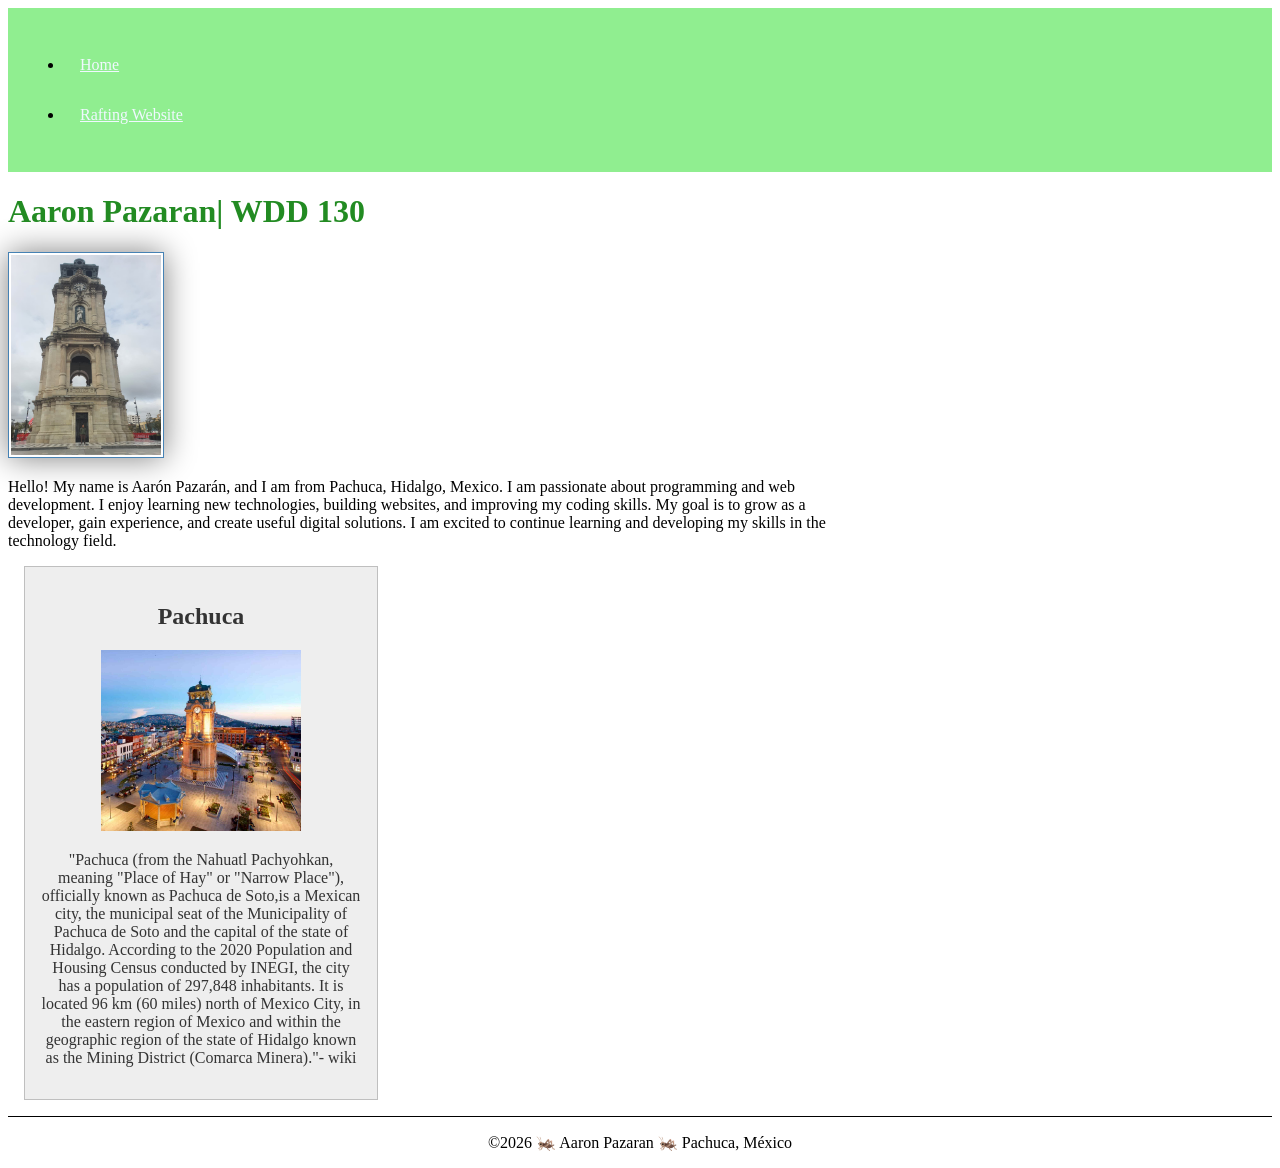
<file: index.html>
<!DOCTYPE html>
<html lang="en-US">

<head>
    <meta charset="UTF-8">
    <meta name="viewport" content="width=device-width, initial-scale=1.0">
    <title> Aaron Pazaran| WDD 130</title>
    <meta name="description" content="Aaron Pazaran's BYU Idaho WDD 130 course home page">
    <meta name="author" content="Aaron Pazaran">

    <link rel="stylesheet" href="styles/styles.css">
</head>

<body>
    <header>
        <nav>
            <ul>
                <li><a href=" #">Home</a></li>
                <li><a href="wwr/">Rafting Website</a></li>
            </ul>
        </nav>
    </header>
    <main>
        <h1>Aaron Pazaran| WDD 130</h1>
        <img src="images/profile.jpg" alt="Monumental Pachuca's Clock Tower." width="200">
        <p>Hello! My name is Aarón Pazarán, and I am from Pachuca, Hidalgo, Mexico. I am passionate
            about
            programming and web development. I enjoy learning new technologies, building websites,
            and improving
            my coding skills. My goal is to grow as a developer, gain experience, and create useful
            digital
            solutions. I am excited to continue learning and developing my skills in the technology
            field.</p>
    </main>
    <aside>
        <h2>Pachuca</h2>
        <img src="images/reloj_pachuca.jpg" alt="México Pachuca.">
        <p>"Pachuca (from the Nahuatl Pachyohkan, meaning "Place of Hay" or "Narrow Place"),
            officially known as
            Pachuca de Soto,is a Mexican city, the municipal seat of the Municipality of Pachuca de
            Soto and the capital of the
            state of Hidalgo. According to the 2020 Population and Housing Census conducted by
            INEGI, the city has a population of
            297,848 inhabitants. It is located 96 km (60 miles) north of Mexico City, in the eastern
            region
            of Mexico and within the geographic region of the state of Hidalgo known as
            the Mining District (Comarca Minera)."- wiki</p>
    </aside>
    <footer>
        <p>©2026 🦗 Aaron Pazaran 🦗 Pachuca, México</p>
    </footer>
</body>

</html>
</file>
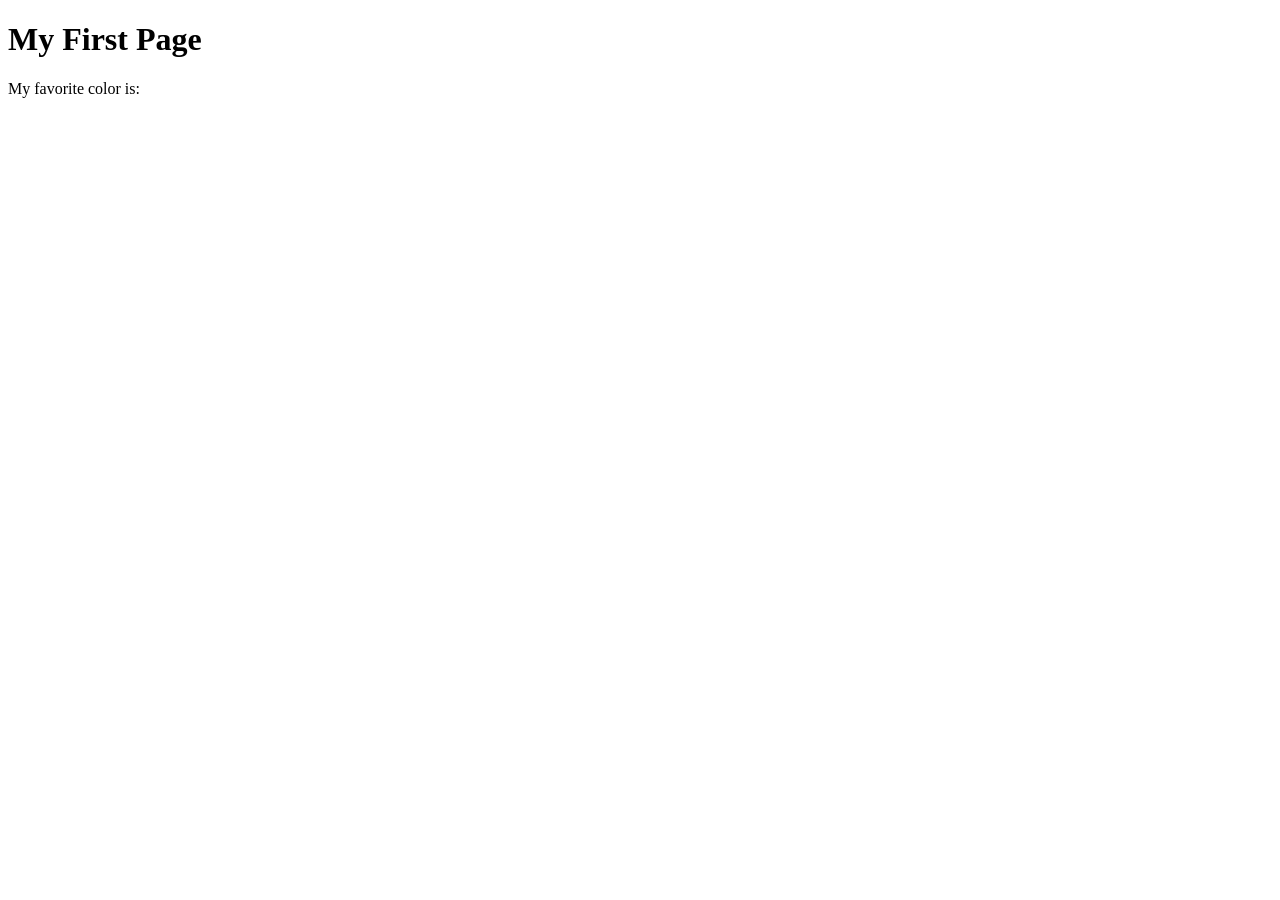
<file: week01/first-page.html>
<!DOCTYPE html>
<html lang="en">
<head>
    <meta charset="UTF-8">
    <meta name="viewport" content="width=device-width, initial-scale=1.0">
    <title>My First Page</title>
</head>
<body>
    <h1>My First Page</h1>
    <p>My favorite color is: </p>
</body>
</html>
</file>
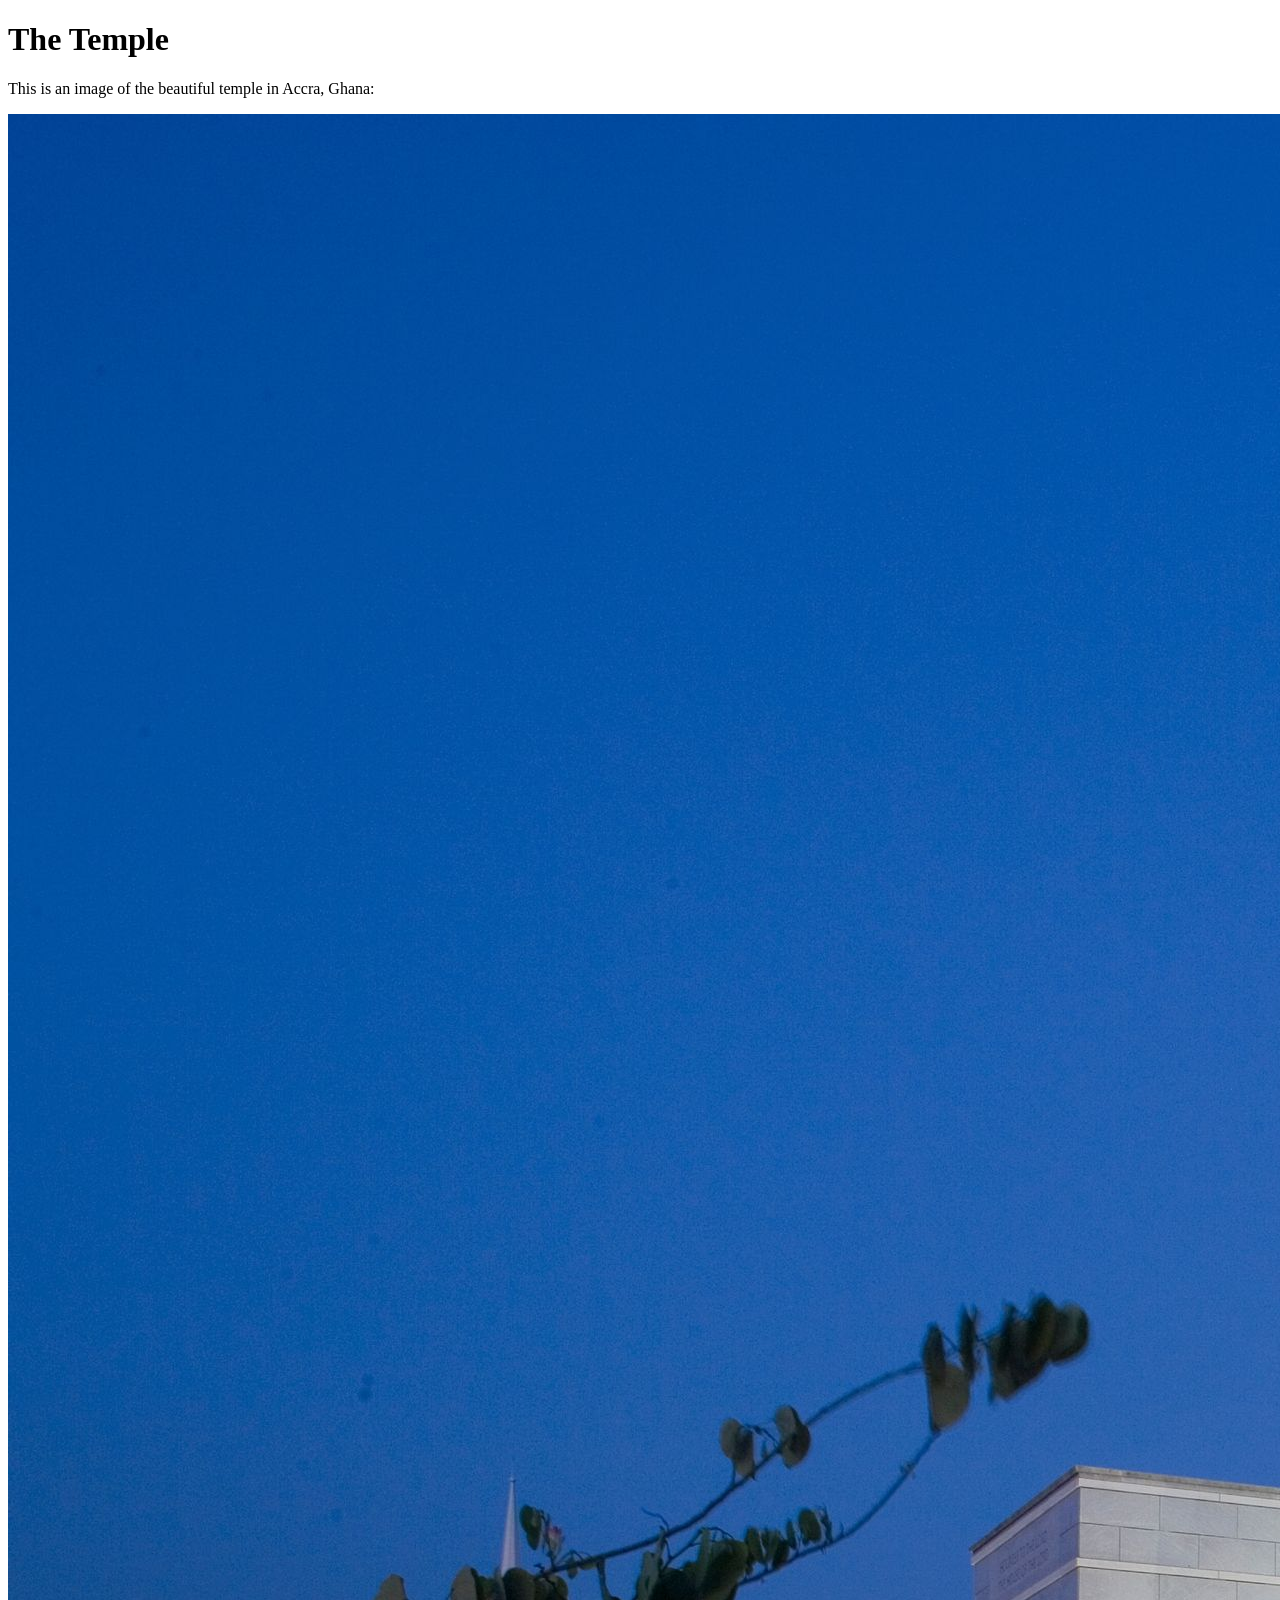
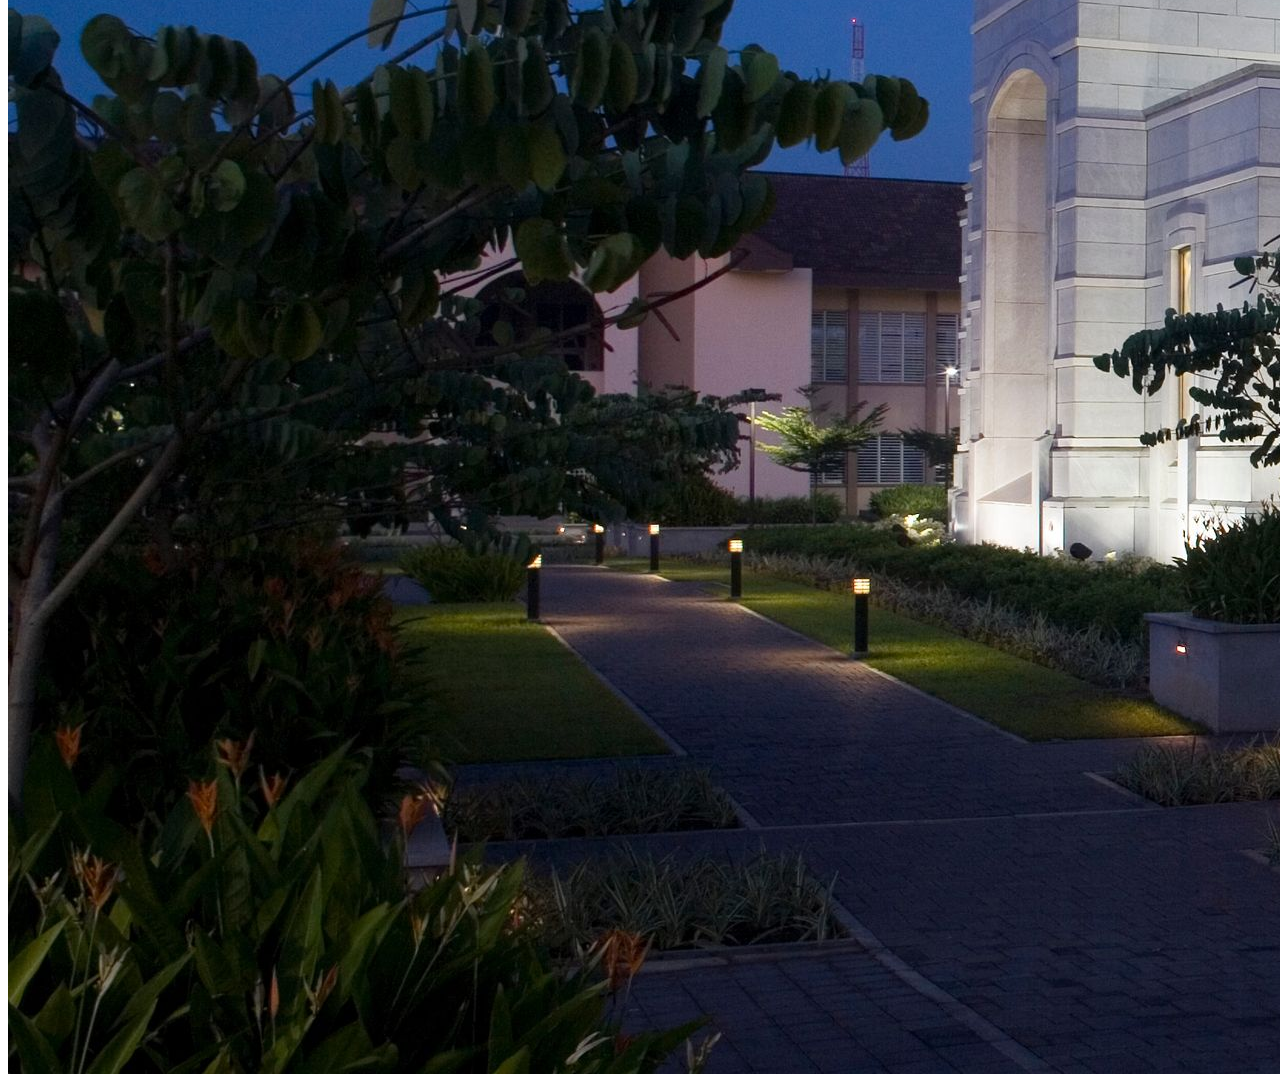
<file: week01/images.html>
<!DOCTYPE html>
<html lang="en">
<head>
    <meta charset="UTF-8">
    <meta name="viewport" content="width=device-width, initial-scale=1.0">
    <title>Temple Image</title>
</head>
<body>
    <h1>The Temple</h1>
    <p>This is an image of the beautiful temple in Accra, Ghana:</p>
    <img src="images/temple-large.jpeg" alt="The Accra Ghana Temple">
    
</body>
</html>
</file>
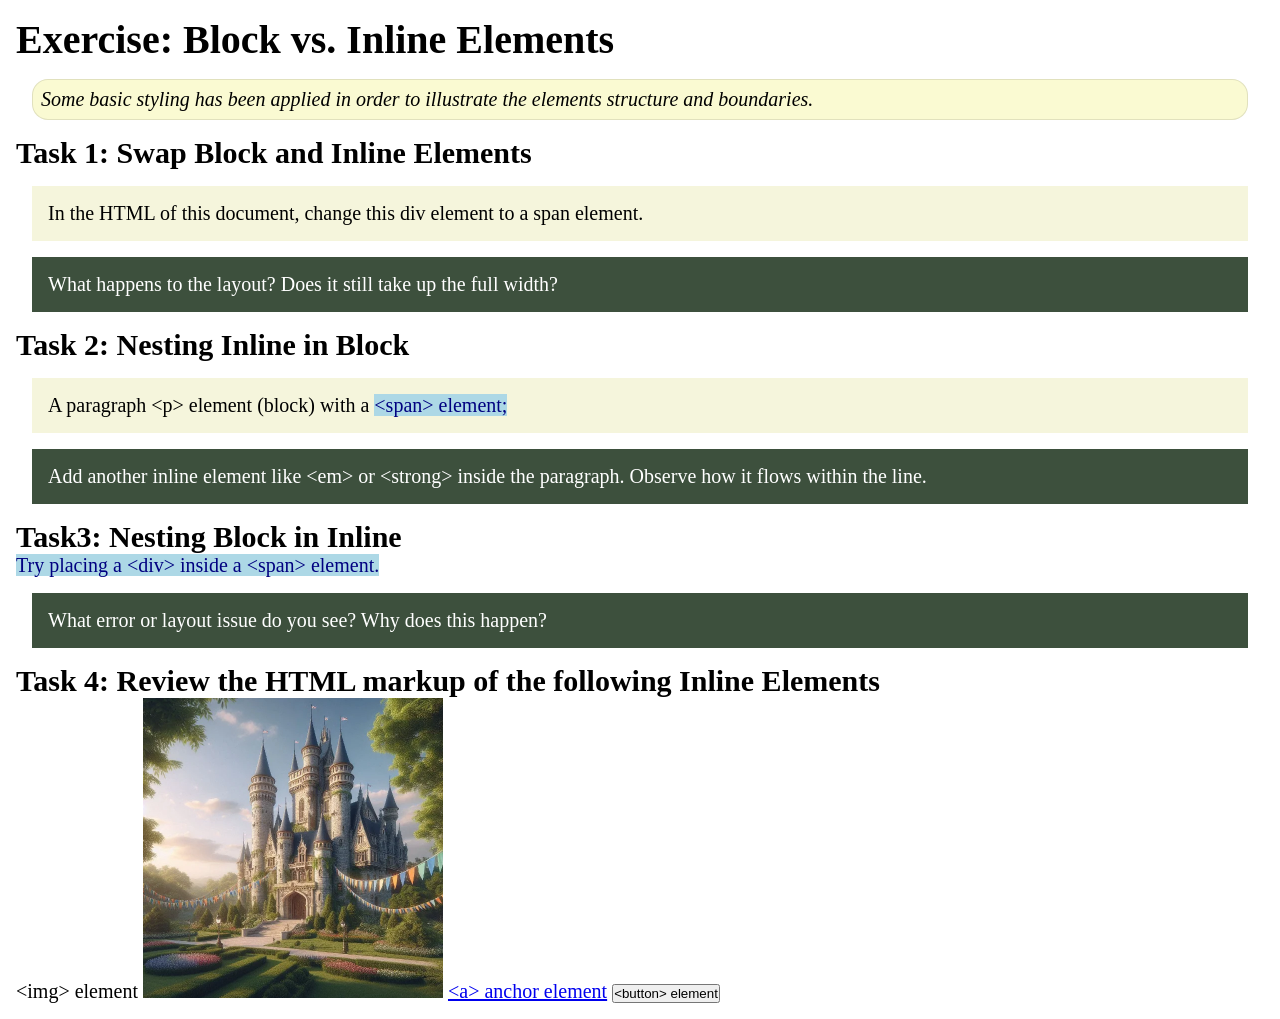
<file: week02/block-vs-inline.html>
<!DOCTYPE html>
<html lang="en">

<head>
    <meta charset="UTF-8">
    <meta name="viewport" content="width=device-width, initial-scale=1.0">
    <title>Exercise: Block vs. Inline Elements</title>
    <link rel="stylesheet" href="styles/block-vs-inline.css">
</head>

<body>
    <main>
        <h1>Exercise: Block vs. Inline Elements</h1>
        <p class="note">Some basic styling has been applied in order to illustrate the elements structure and
            boundaries.</p>

        <h2>Task 1: Swap Block and Inline Elements</h2>
        <div>In the HTML of this document, change this div element to a span element.</div>

        <p class="question">What happens to the layout? Does it still take up the full width?</p>

        <h2>Task 2: Nesting Inline in Block</h2>
        <p>A paragraph &lt;p&gt; element (block) with a <span>&lt;span&gt; element;</span></p>
        <p class="question">Add another inline element like &lt;em&gt; or &lt;strong&gt; inside the paragraph. Observe
            how it flows within the line.</p>

        <h2>Task3: Nesting Block in Inline</h2>
        <span>Try placing a &lt;div&gt; inside a &lt;span&gt; element.</span>
            <p class="question">What error or layout issue do you see? Why does this happen?</p>


            <h2>Task 4: Review the HTML markup of the following Inline Elements</h2>
        &lt;img&gt; element
        <img src="images/castle.webp" alt="placeholder image (images are inline)" width="300" height="300">
        <a href="https://churchofjesuschrist.org">&lt;a&gt; anchor element</a>
        <button type="button">&lt;button&gt; element</button>
    </main>
</body>

</html>
</file>
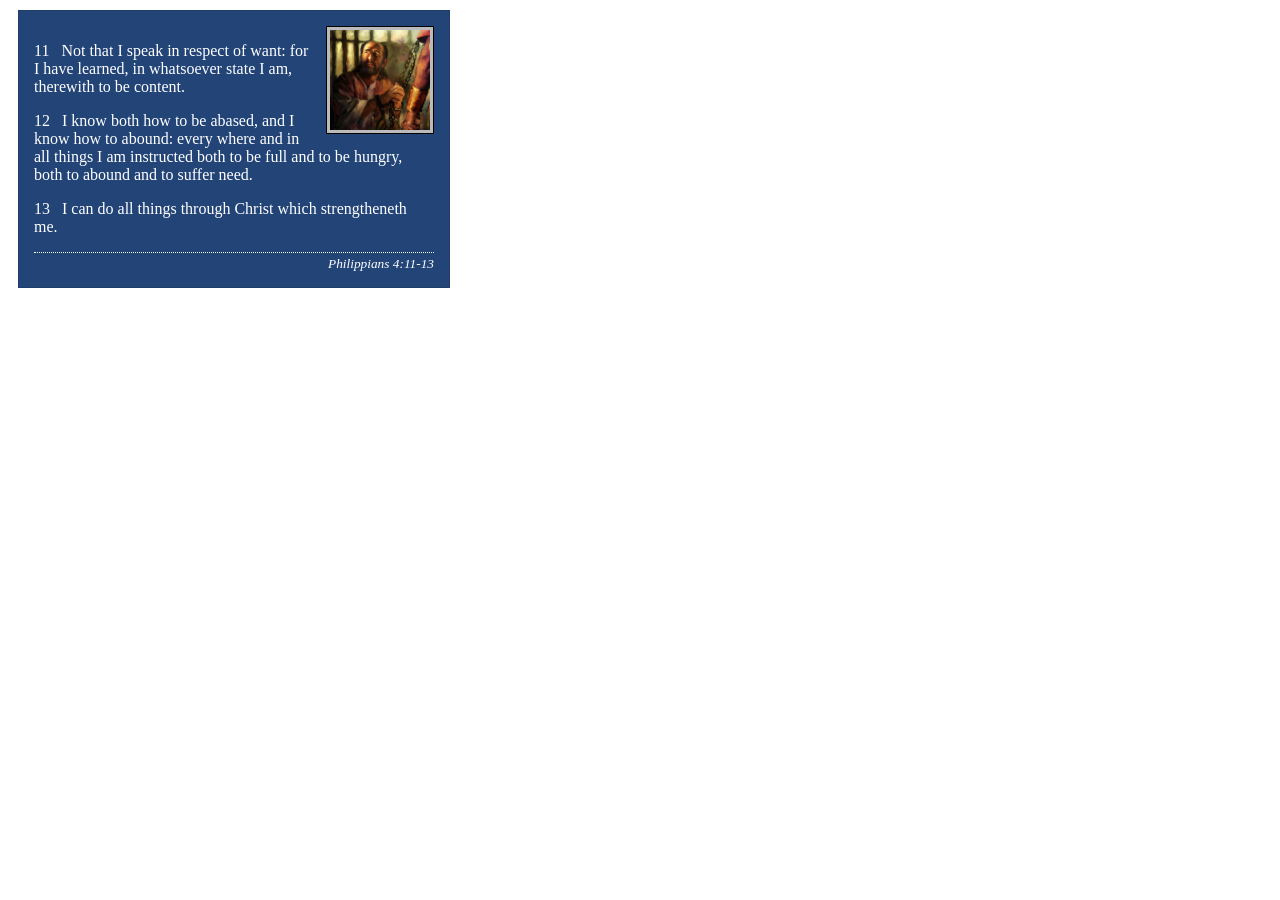
<file: week02/box-model-solution.html>
<!DOCTYPE html>
<html lang="en">
<head>
    <meta charset="UTF-8">
    <meta name="viewport" content="width=device-width, initial-scale=1.0">
    <title>Box Model Activity</title>
    <link rel="stylesheet" href="styles/box-model-solution.css">
</head>
<body>
    <main>
        <div class="callout">
            <img src="images/apostle-paul-imprisoned.webp" alt="Paul the Apostle - Imprisoned in Rome" width="200" height="200">
            <blockquote>
                <p>11 &nbsp; Not that I speak in respect of want: for I have learned, in whatsoever state I am, therewith to be content.</p>
                <p>12 &nbsp; I know both how to be abased, and I know how to abound: every where and in all things I am instructed both to be full and to be hungry, both to abound and to suffer need.</p>
                <p>13 &nbsp; I can do all things through Christ which strengtheneth me.</p>
            </blockquote>
            <cite>Philippians 4:11-13</cite>
        </div>
    </main>
</body>
</html>
</file>
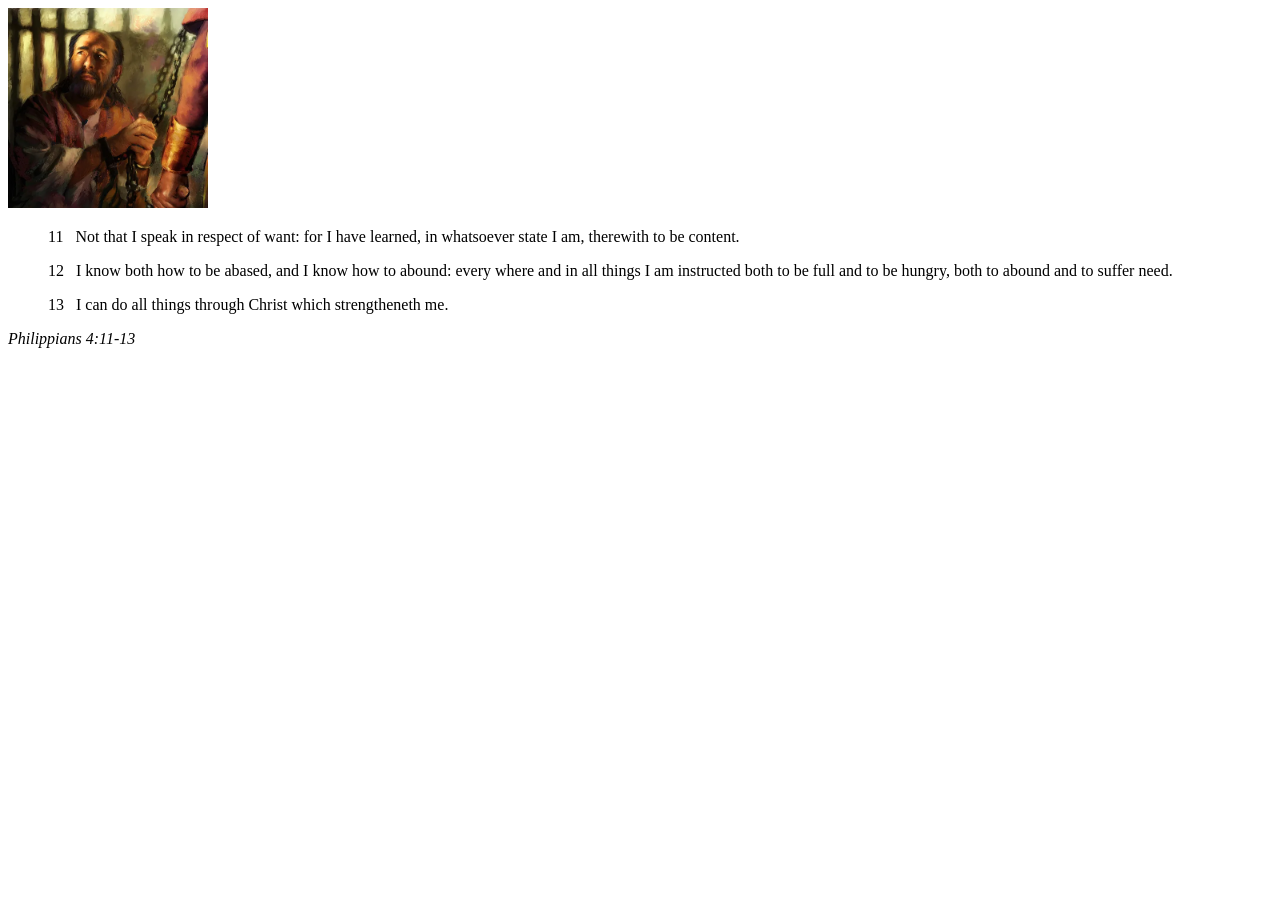
<file: week02/box-model.html>
<!DOCTYPE html>
<html lang="en">
<head>
    <meta charset="UTF-8">
    <meta name="viewport" content="width=device-width, initial-scale=1.0">
    <title>Box Model Activity</title>
</head>
<body>
    <main>
        <div class="callout">
            <img src="images/apostle-paul-imprisoned.webp" alt="Paul the Apostle - Imprisoned in Rome" width="200" height="200">
            <blockquote>
                <p>11 &nbsp; Not that I speak in respect of want: for I have learned, in whatsoever state I am, therewith to be content.</p>
                <p>12 &nbsp; I know both how to be abased, and I know how to abound: every where and in all things I am instructed both to be full and to be hungry, both to abound and to suffer need.</p>
                <p>13 &nbsp; I can do all things through Christ which strengtheneth me.</p>
            </blockquote>
            <cite>Philippians 4:11-13</cite>
        </div>
    </main>
</body>
</html>
</file>
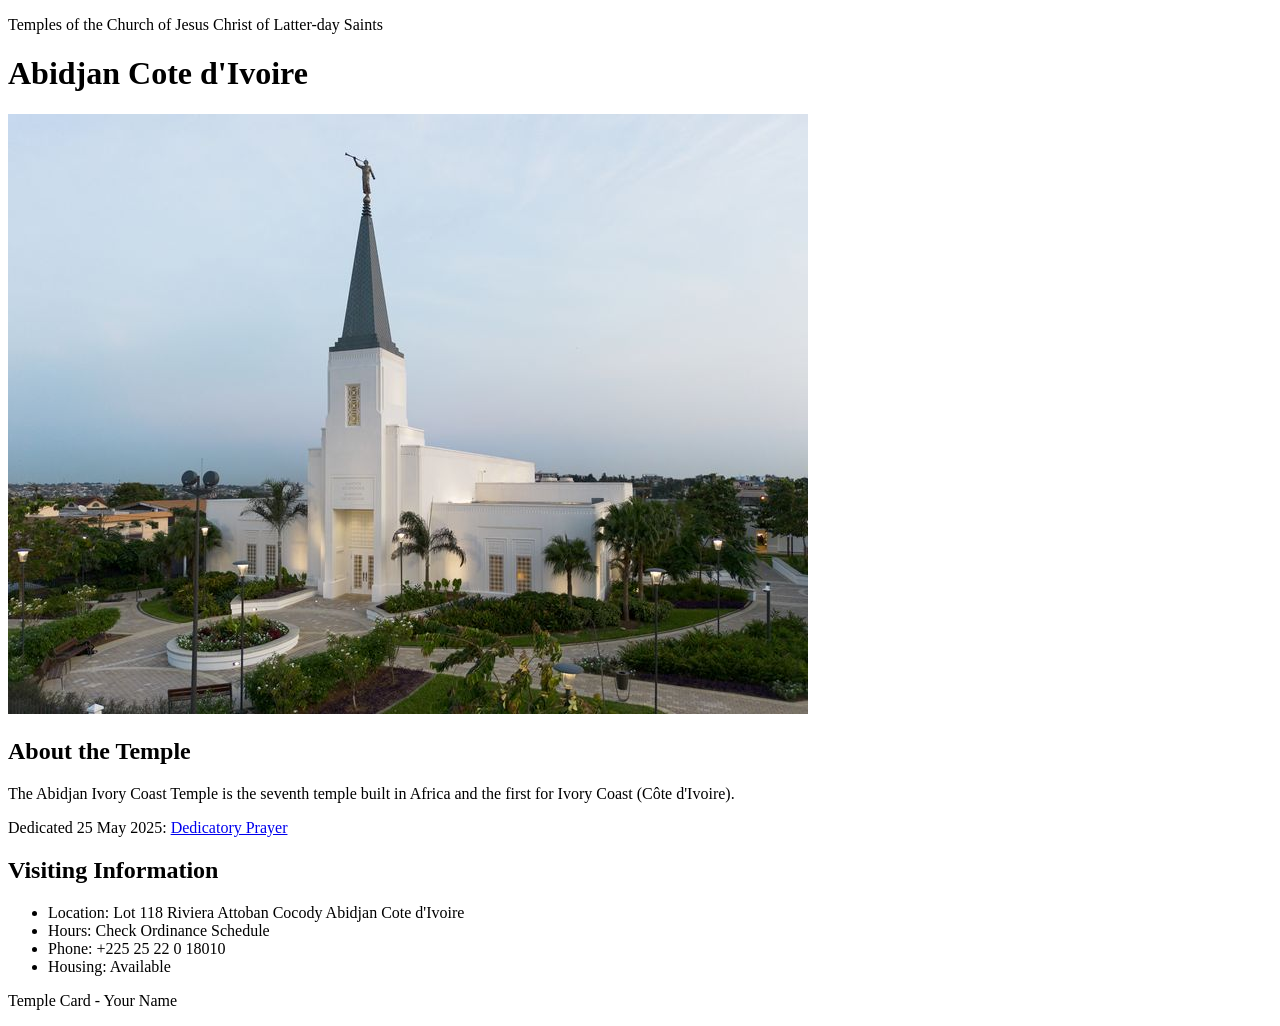
<file: week02/temple.html>
<!DOCTYPE html>
<html lang="en">

<head>
    <meta charset="UTF-8">
    <meta name="viewport" content="width=device-width, initial-scale=1.0">
    <title>Temple Card - Abidjan Cote d'Ivoire</title>
</head>

<body>
    <header>
        <p>Temples of the Church of Jesus Christ of Latter-day Saints</p>
    </header>
    <main>
        <h1>Abidjan Cote d'Ivoire</h1>
        <picture>
            <img src="images/abidjan-ivory-coast.jpeg" alt="Abidjan Cote d'Ivoire Temple">
        </picture>
        <section>
            <h2>About the Temple</h2>
            <p>The Abidjan Ivory Coast Temple is the seventh temple built in Africa and the first for Ivory Coast (Côte
                d'Ivoire).</p>
            <p>Dedicated 25 May 2025: <a
                    href="https://www.churchofjesuschrist.org/temples/dedicatory-prayer/abidjan-ivory-coast-temple/2025-05-25?lang=eng"
                    target="_blank" rel="noopener noreferrer">Dedicatory Prayer</a></p>
        </section>
        <section>
            <h2>Visiting Information</h2>
            <ul>
                <li>Location: Lot 118 Riviera Attoban Cocody Abidjan Cote d'Ivoire</li>
                <li>Hours: Check Ordinance Schedule</li>
                <li>Phone: +225 25 22 0 18010</li>
                <li>Housing: Available</li>
            </ul>
        </section>
    </main>
    <footer>
        <p>Temple Card - Your Name</p>
    </footer>
</body>

</html>
</file>
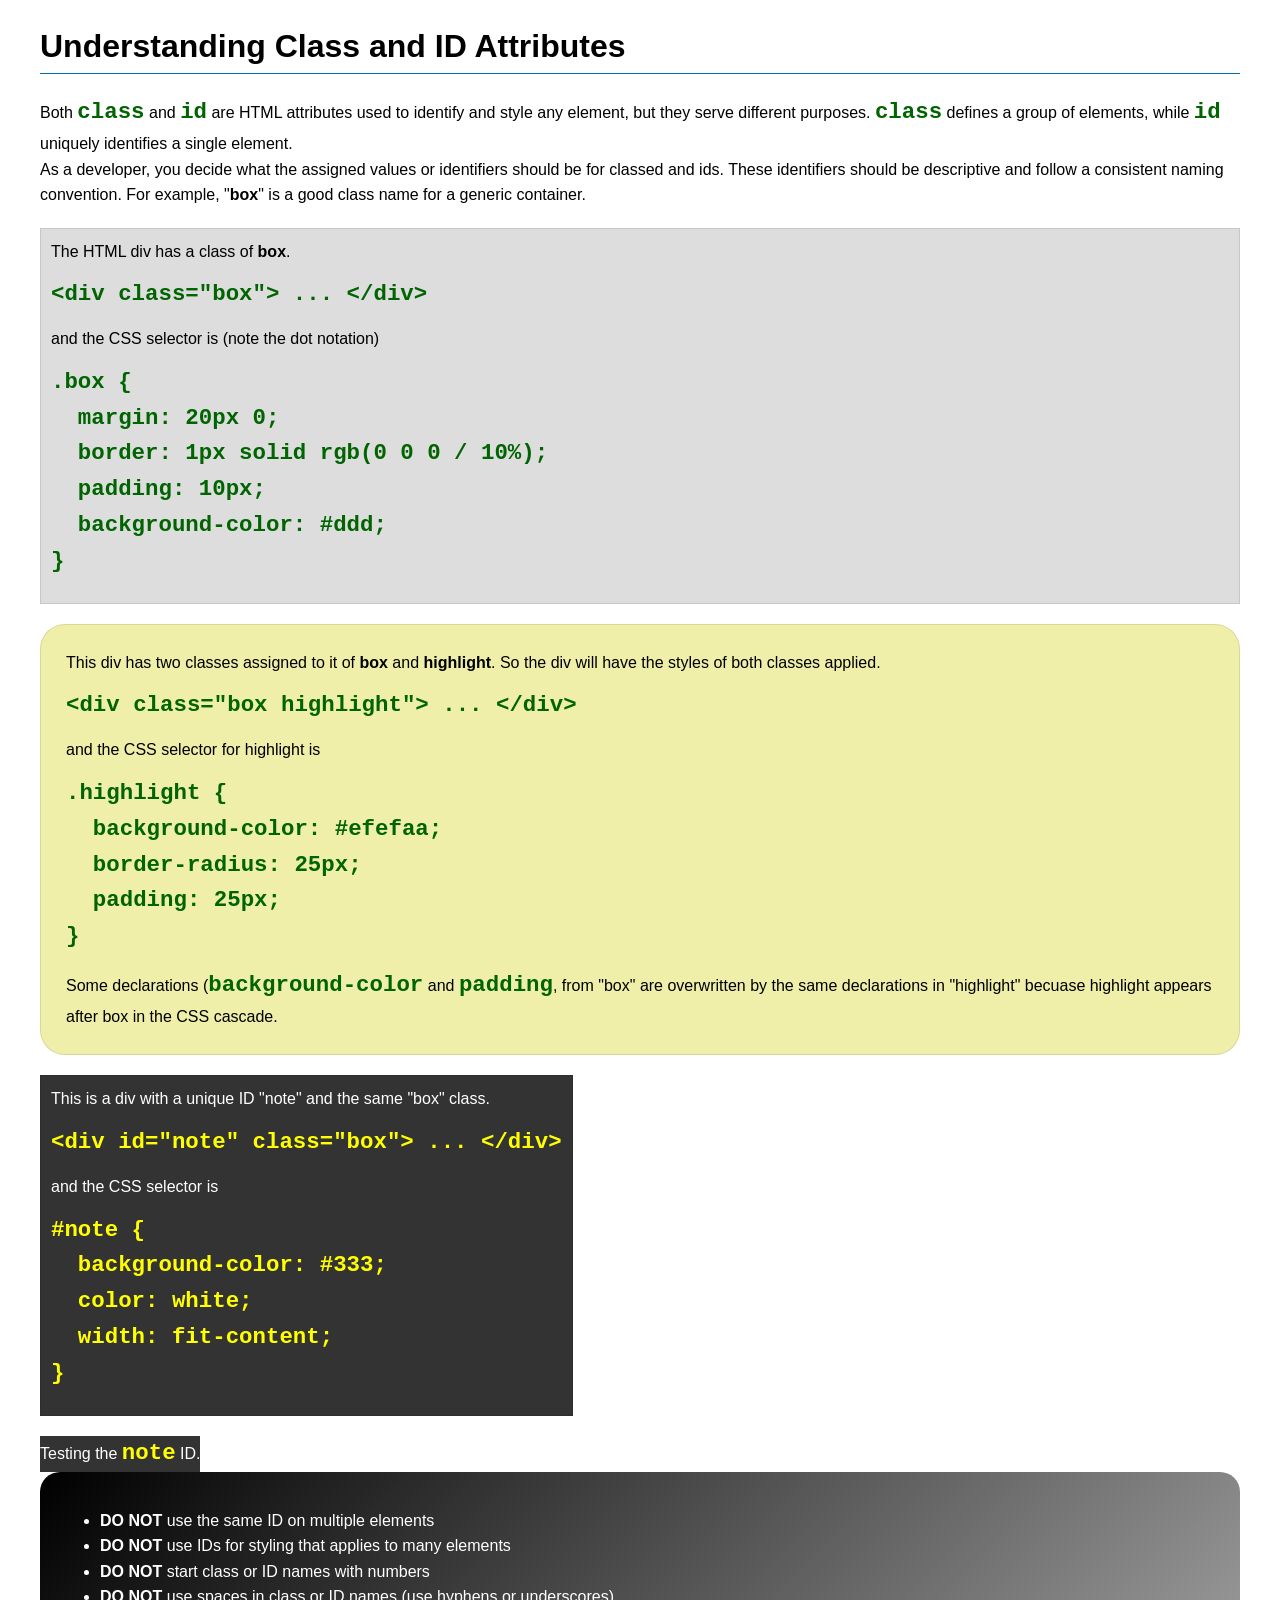
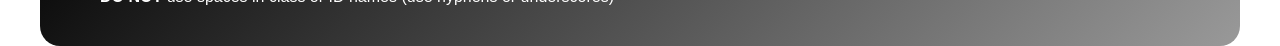
<file: week03/class-and-id.html>
<!DOCTYPE html>
<html lang="en">

<head>
    <meta charset="UTF-8">
    <meta name="viewport" content="width=device-width, initial-scale=1.0">
    <title>Class vs ID Attributes</title>
    <link rel="stylesheet" href="styles/class-and-id.css">
</head>

<body>
    <h1>Understanding Class and ID Attributes</h1>
    <p>Both <code>class</code> and <code>id</code> are HTML attributes used to identify and style any element, but they
        serve different purposes. <code>class</code> defines a group of elements, while <code>id</code> uniquely
        identifies a single element.</p>
    <p>As a developer, you decide what the assigned values or identifiers should be for classed and ids. These
        identifiers should be
        descriptive and follow a consistent naming convention. For example, "<strong>box</strong>" is a good class name
        for a generic container.</p>
    <div class="box">
        <p>The HTML div has a class of <strong>box</strong>.</p>
        <pre><code class="html">&lt;div class="box"&gt; ... &lt;/div&gt;</code></pre>
        and the CSS selector is (note the dot notation)
        <pre><code class="css">.box {
  margin: 20px 0;
  border: 1px solid rgb(0 0 0 / 10%);
  padding: 10px;
  background-color: #ddd; 
}</code></pre>
    </div>

    <div class="box highlight">
        <p>This div has two classes assigned to it of <strong>box</strong> and <strong>highlight</strong>. So the div
            will have the styles of both classes applied.</p>
        <pre><code class="html">&lt;div class="box highlight"&gt; ... &lt;/div&gt;</code></pre>
        and the CSS selector for highlight is
        <pre><code class="css">.highlight {
  background-color: #efefaa;
  border-radius: 25px;
  padding: 25px;
}</code></pre>
<p>Some declarations (<code>background-color</code> and <code>padding</code>, from "box" are overwritten by the same declarations in "highlight" becuase highlight appears after box in the CSS cascade.</p>
    </div>

    <div id="note" class="box">
        <p>This is a div with a unique ID "note" and the same "box" class.</p>
        <pre><code class="html">&lt;div id="note" class="box"&gt; ... &lt;/div&gt;</code></pre>
        and the CSS selector is
        <pre><code class="css">#note {
  background-color: #333;
  color: white;
  width: fit-content;
}</code></pre>
    </div>

    <div id="note">
        <p>Testing the <code>note</code> ID.</p>
    </div>

    <section id="best-practice">
        <ul>
            <li><strong>DO NOT</strong> use the same ID on multiple elements</li>
            <li><strong>DO NOT</strong> use IDs for styling that applies to many elements</li>
            <li><strong>DO NOT</strong> start class or ID names with numbers</li>
            <li><strong>DO NOT</strong> use spaces in class or ID names (use hyphens or underscores)</li>
        </ul>
    </section>




</body>

</html>
</file>
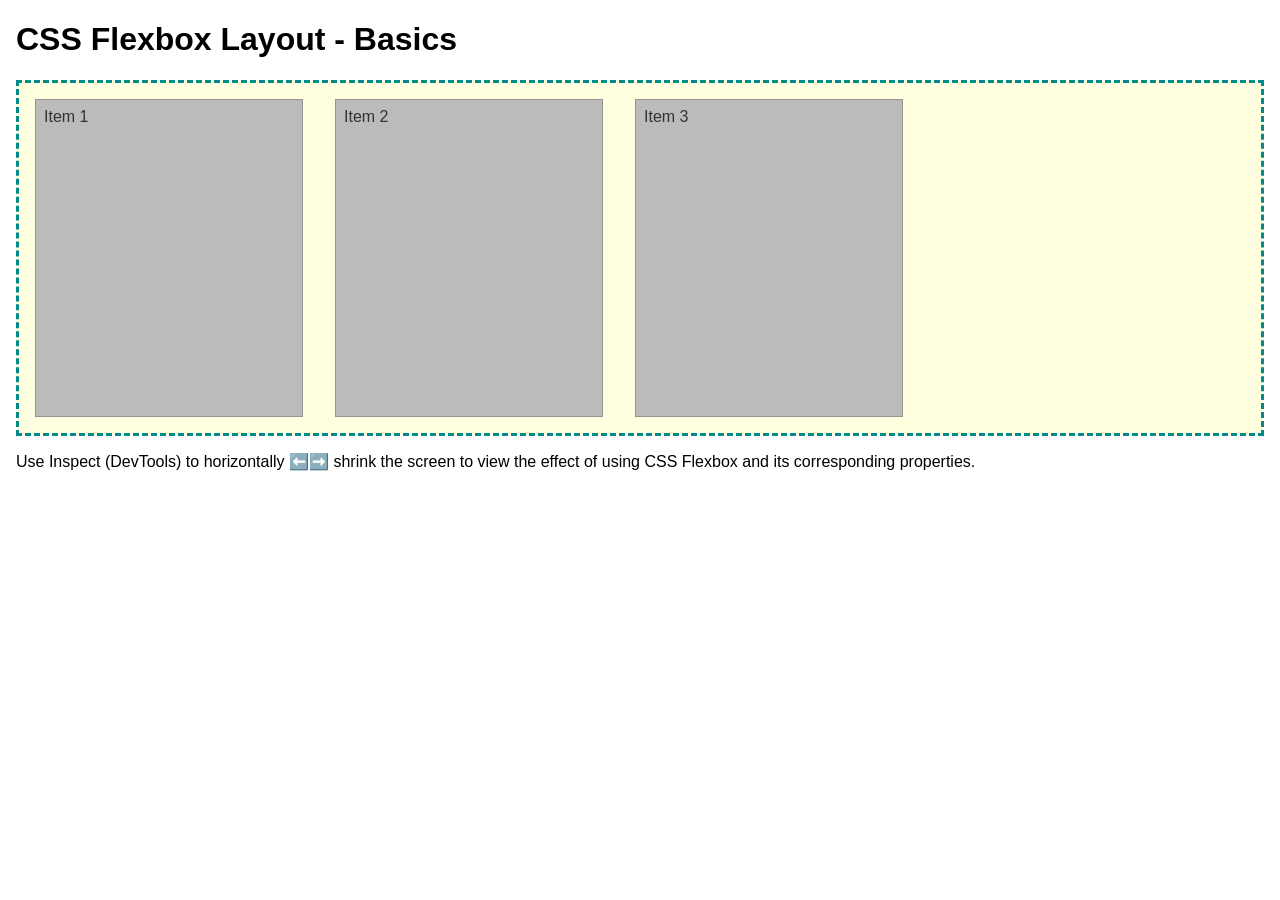
<file: week04/flexbox-layout.html>
<!DOCTYPE html>
<html lang="en">
<head>
    <meta charset="UTF-8">
    <meta name="viewport" content="width=device-width, initial-scale=1.0">
    <title>CSS Flexbox Layout - Basics</title>
    <link rel="stylesheet" href="styles/flexbox.css">
</head>
<body>
    <main>
        <h1>CSS Flexbox Layout - Basics</h1>
        <div class="flex-container">
            <div class="flex-item item1">Item 1</div>
            <div class="flex-item item2">Item 2</div>
            <div class="flex-item item3">Item 3</div>
        </div>
        <p>Use Inspect (DevTools) to horizontally ⬅️➡️ shrink the screen to view the effect of using CSS Flexbox and its corresponding properties.</p>
    </main>
</body>
</html>
</file>
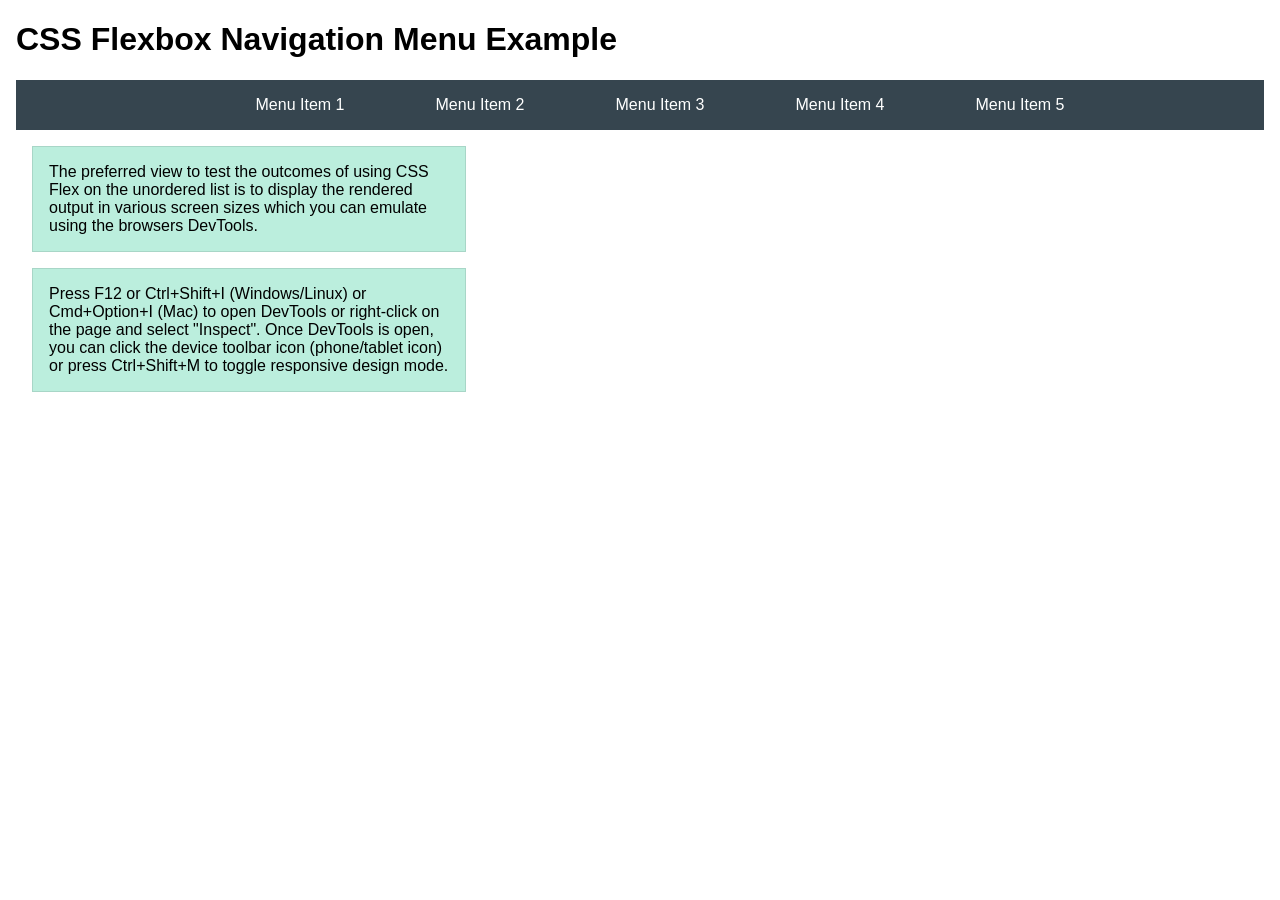
<file: week04/flexbox-menu.html>
<!DOCTYPE html>
<html lang="en">

<head>
    <meta charset="UTF-8">
    <meta name="viewport" content="width=device-width, initial-scale=1.0">
    <title>CSS Flexbox - Navigation Menu</title>
    <link rel="stylesheet" href="styles/flexbox-menu.css">
</head>

<body>
    <main>
        <h1>CSS Flexbox Navigation Menu Example</h1>
        <nav>
            <ul>
                <li><a href="#">Menu Item 1</a></li>
                <li><a href="#">Menu Item 2</a></li>
                <li><a href="#">Menu Item 3</a></li>
                <li><a href="#">Menu Item 4</a></li>
                <li><a href="#">Menu Item 5</a></li>
            </ul>
        </nav>
        <p>The preferred view to test the outcomes of using CSS Flex on the unordered list is to
            display the rendered output in various screen sizes which you can emulate using the
            browsers DevTools.</p>

        <p>Press F12 or Ctrl+Shift+I (Windows/Linux) or Cmd+Option+I (Mac) to open DevTools or
            right-click on the page and select "Inspect". Once DevTools is open, you can click the
            device toolbar icon (phone/tablet icon) or press Ctrl+Shift+M to toggle responsive
            design mode.</p>


    </main>
</body>

</html>
</file>
<file: styles/styles.css>
main {
    max-width: 840px;
}

main img {
    width: 150px;
    height: auto;
    border: 1px solid steelblue;
    padding: 2px;
    box-shadow: 0 0 30px grey;
}

p {
    padding: 0;
}

h1 {
    color: forestgreen;
}

nav {
    padding: 1rem;
    background-color: lightgreen;
}

nav a {
    padding: 1rem;
    color: aliceblue;
    display: block;
}

aside {
    width: 20rem;
    margin: 1rem;
    border: 1px solid rgb(0, 0, 0, 0.2);
    padding: 1rem;
    background-color: #eee;
    color: #333;
    text-align: center;
}

aside img {
    width: 200px;
    height: auto;
}

footer {
    margin-top: 15px;
    border-top: 1px solid #000;
    text-align: center;
}
</file>
<file: week02/styles/block-vs-inline.css>
* {
    margin: 0;
    padding: 0;
}

body {
    font-size: 20px;
    margin: 1rem;
}

p,
div {
    background-color: beige;
    margin: 1rem;
    padding: 1rem;
}

span {
    color: navy;
    background-color: lightblue;
}

code {
    margin: 0;
    padding: 0;
    color: green;
    font-size: 1.2rem;
}

.note {
    font-style: italic;
    background-color: lightgoldenrodyellow;
    border-radius: 1rem;
    border: 1px solid rgb(0 0 0 / 10%);
    margin: 1rem;
    padding: .5rem;
}

.question {
    background-color: #3d503d;
    color: #fff;
}
</file>
<file: week02/styles/box-model-solution.css>
.callout {
    max-width: 400px;
    margin: 10px;
    border: 1px solid rgba(0, 0, 0, .1);
    padding: 15px;
    background-color: #247;
    color: #fff;
}

.callout img {
    float: right;
    margin: 0 0 10px 15px;
    border: 1px solid #000;
    padding: 3px;
    background-color: #bbb;
    width: 100px;
    height: auto;

}

blockquote {
    margin: 0;
}

cite {
    display: block;
    border-top: 1px dotted #fff;
    padding-top: 3px;
    text-align: right;
    font-size: smaller;
}
</file>
<file: week03/styles/class-and-id.css>
body {
    font-family: Arial, sans-serif;
    line-height: 1.6;
    margin: 0;
    padding: 0 40px;
}

h1 {
    border-bottom: 1px solid rgb(0 110 182);
    padding-bottom: 0;
}



p {
    margin: 0;
}

code {
    color: darkgreen;
    font-weight: 700;
    font-size: 1.4rem;
}

/* Class examples - can be reused */

.box {
    margin: 20px 0;
    border: 1px solid rgb(0 0 0 / 10%);
    padding: 10px;
    background-color: #ddd; /* this is shorthand for #dddddd */
}

.highlight {
    background-color: #efefaa;
    border-radius: 25px;
    padding: 25px;
}

/* ID examples - should be unique */

#note {
    background-color: #333;
    color: white;
    width: fit-content;
}

#note code {
    color: yellow;
}

#best-practice {
    background: linear-gradient(135deg, #000 0%, #999 100%);
    color: white;
    border-radius: 20px;
    padding: 20px
}
</file>
<file: week04/styles/flexbox.css>
body {
    font-family: Helvetica, Arial, sans-serif;
    margin: 1rem;
}

.flex-container {
    border: 3px dashed darkcyan;
    background-color: lightyellow;
    display: flex;
    flex-wrap: wrap;
}

.flex-item {
    width: 250px;
    margin: 1rem;
    border: 1px solid rgb(0 0 0 / 20%);
    padding: 0.5rem;
    background-color: #bbb;
    color: #333;
}

.item1 {
    min-height: 100px;
}

.item2 {
    min-height: 200px;
}

.item3 {
    min-height: 300px;
}
</file>
<file: week04/styles/flexbox-menu.css>
body {
    font-family: Helvetica, Arial, sans-serif;
    margin: 1rem;
}

nav {
    background-color: #36454f;
}

nav ul {
    list-style-type: none;
    display: flex;
    flex-wrap: wrap;
    max-width: 900px;
    margin: 0 auto;
    justify-content: space-around;
    align-items: center;
}

nav a {
    display: block;
    color: #fff;
    text-align: center;
    padding: 1rem;
    text-decoration: none;
}

p {
    margin: 1rem;
    border: 1px solid rgb(0 0 0 / 10%);
    padding: 1rem;
    background-color: #bed;
    max-width: 400px;
}

#devtools-btn {
    background-color: #36454f;
    color: white;
    border: none;
    padding: 12px 24px;
    margin: 1rem;
    font-size: 16px;
    font-family: Helvetica, Arial, sans-serif;
    border-radius: 4px;
    cursor: pointer;
    transition: background-color 0.3s ease;
}

#devtools-btn:hover {
    background-color: #4a5a6a;
}

#devtools-btn:active {
    background-color: #2a3a4a;
}
</file>
